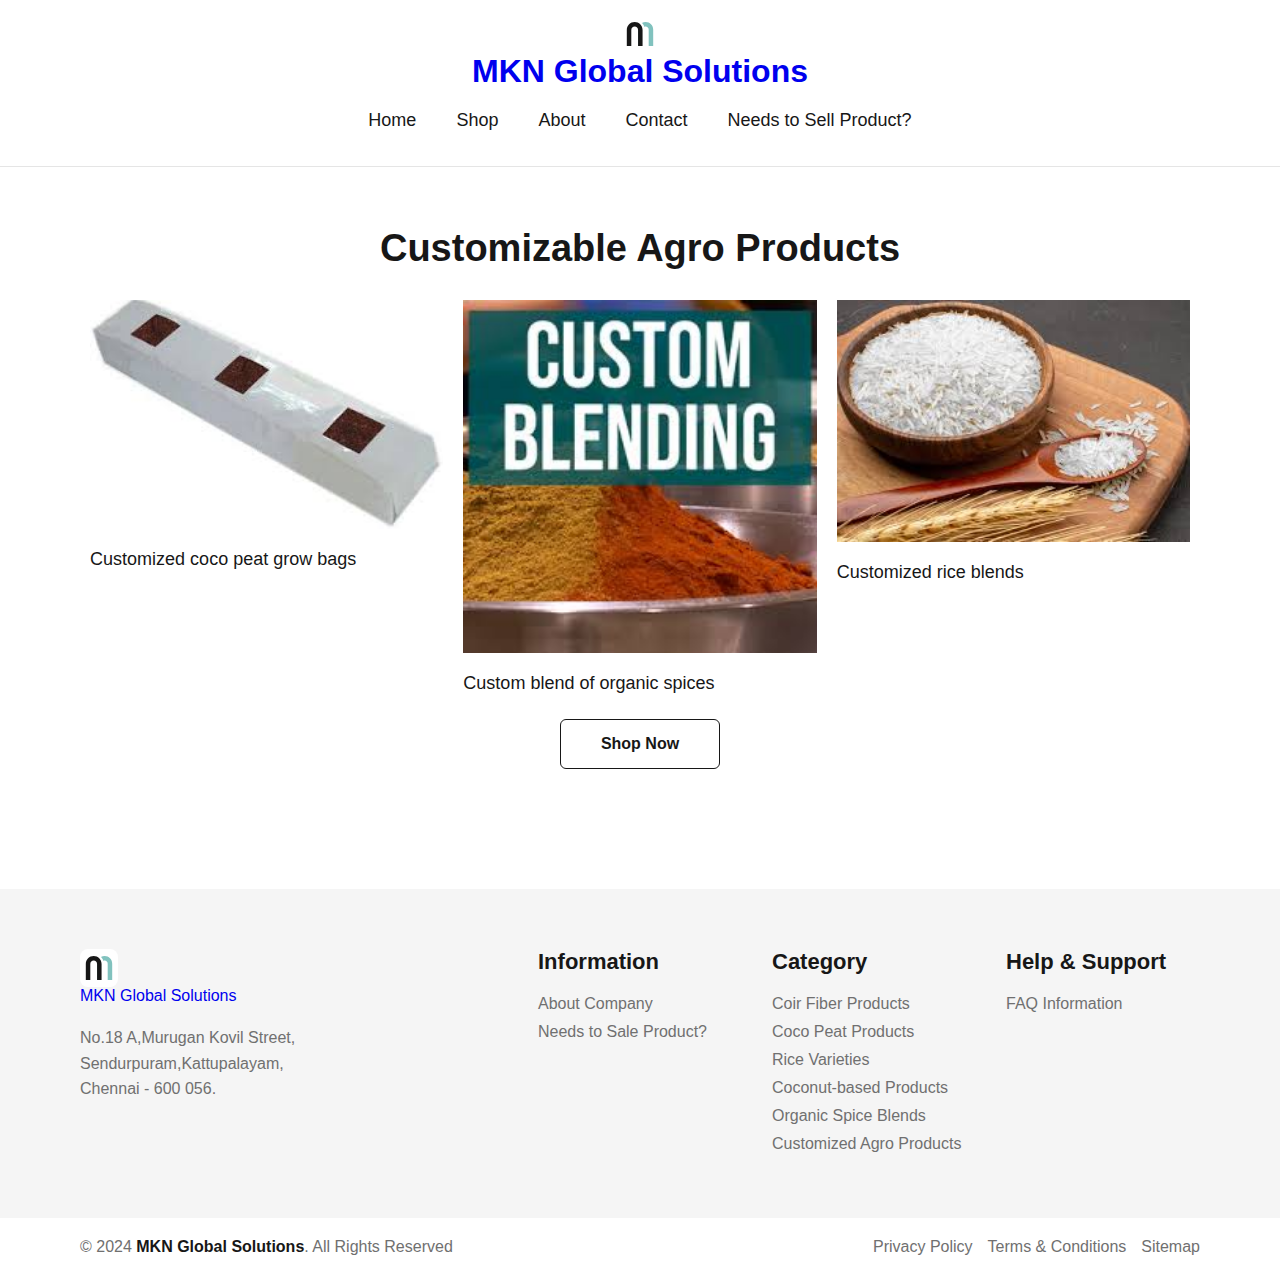
<file: Products/agro.html>
<!DOCTYPE html>
<html lang="en">
<head>
  <meta charset="UTF-8">
  <meta name="viewport" content="width=device-width, initial-scale=1.0">
  <title>Product Cards</title>
  <link rel="stylesheet" href="../assets/css/style.css">
</head>
<style>
    .product-list {
      display: flex;
      flex-wrap: wrap;
      justify-content: center;
      gap: 20px;
      margin-top: 20px; 
    }

    .product-list li {
      flex: 0 0 calc(33.33% - 20px); /* Adjust the width of each card */
      max-width: calc(33.33% - 20px); /* Adjust the max-width of each card */
    }

    @media screen and (max-width: 768px) {
      .product-list li {
        flex: 0 0 calc(50% - 20px); /* Adjust the width of each card for smaller screens */
        max-width: calc(50% - 20px); /* Adjust the max-width of each card for smaller screens */
      }
    }

    @media screen and (max-width: 480px) {
      .product-list li {
        flex: 0 0 calc(100% - 20px); /* Adjust the width of each card for even smaller screens */
        max-width: calc(100% - 20px); /* Adjust the max-width of each card for even smaller screens */
      }
    }
  </style>
<body>
  <header class="header">
    <a href="#" class="logo">
          <center>  <img src="../favicon.svg" alt="MKN logo"><h1>MKN Global Solutions</h1></center>
          </a>
    <ul class="navbar-list">
      <li>
        <a class='navbar-link' href='../index.html'>Home</a>
      </li>
      <li>
        <a href="#" class="navbar-link">Shop</a>
      </li>
      <li>
        <a href="#" class="navbar-link">About</a>
      </li>
      <li>
        <a class='navbar-link' href='../contact.html'>Contact</a>
      </li>
      <li>
        <a class='navbar-link' href='../sell.html'>Needs to Sell Product?</a>
      </li>
    </ul>
  </header>

  <section class="section product">
    <div class="container">
      <h2 class="h2 section-title">Customizable Agro Products</h2>
      <ul class="product-list">
        <li>
          <div class="product-card">
            <figure class="card-banner">
              <a href="#">
                <img src="../assets/images/ccpg.jpg" alt="Coir Fiber Brush" loading="lazy"width="510" height="600"
                class="w-100">
              </a>
             
            </figure>
            <div class="card-content">
              <h3 class="h4 card-title">
                <a href="#">Customized coco peat grow bags</a>
              </h3>
              
            </div>
          </div>
        </li>

       
        <li>
          <div class="product-card">
            <figure class="card-banner">
              <a href="#">
                <img src="../assets/images/cb.jpg" alt="Coir Fiber Brush" loading="lazy"width="510" height="600"
                class="w-100">
              </a>
              
            </figure>
            <div class="card-content">
              <h3 class="h4 card-title">
                <a href="#">Custom blend of organic spices</a>
              </h3>
              
            </div>
          </div>
        </li>

        <li>
          <div class="product-card">
            <figure class="card-banner">
              <a href="#">
                <img src="../assets/images/crb.jpg" alt="Coir Fiber Brush" loading="lazy"width="510" height="600"
                class="w-100">
              </a>
              
            </figure>
            <div class="card-content">
              <h3 class="h4 card-title">
                <a href="#">Customized rice blends</a>
              </h3>
              
            </div>
          </div>
        </li>
        
        <button id="shopNowBtn" class="btn btn-outline">Shop Now</button>

        <script>
          document.getElementById("shopNowBtn").addEventListener("click", function() {
            window.location.href = "../product_form.html"; 
          });
        </script>
        
    </div>
  </section>

  <footer class="footer">
    <div class="footer-top">
      <div class="container">
        <div class="footer-brand">
          <a href="#" class="logo">
            <img src="../favicon.svg" alt="MKN logo">MKN Global Solutions
          </a>
          <p class="footer-text">
            No.18 A,Murugan Kovil Street,<br>
            Sendurpuram,Kattupalayam,<br>
            Chennai - 600 056.<br>
          </p>
        </div>
        <ul class="footer-list">
          <li>
            <p class="footer-list-title">Information</p>
          </li>
          <li>
            <a href="#" class="footer-link">About Company</a>
          </li>
          <li>
            <a href="#" class="footer-link">Needs to Sale Product?</a>
          </li>
        </ul>
        <ul class="footer-list">
          <li>
            <p class="footer-list-title">Category</p>
          </li>
          <li>
            <a href="#" class="footer-link">Coir Fiber Products </a>
          </li>
          <li>
            <a href="#" class="footer-link">Coco Peat Products</a>
          </li>
          <li>
            <a href="#" class="footer-link">Rice Varieties</a>
          </li>
          <li>
            <a href="#" class="footer-link">Coconut-based Products</a>
          </li>
          <li>
            <a href="#" class="footer-link">Organic Spice Blends</a>
          </li>
          <li>
            <a href="#" class="footer-link">Customized Agro Products</a>
          </li>
        </ul>
        <ul class="footer-list">
          <li>
            <p class="footer-list-title">Help & Support</p>
          </li>
          <li>
            <a href="#" class="footer-link">FAQ Information</a>
          </li>
        </ul>
      </div>
    </div>
    <div class="footer-bottom">
      <div class="container">
        <p class="copyright">
          &copy; 2024 <a href="#">MKN Global Solutions</a>. All Rights Reserved
        </p>
        <ul class="footer-bottom-list">
          <li>
            <a href="#" class="footer-bottom-link">Privacy Policy</a>
          </li>
          <li>
            <a href="#" class="footer-bottom-link">Terms & Conditions</a>
          </li>
          <li>
            <a href="#" class="footer-bottom-link">Sitemap</a>
          </li>
        </ul>
      </div>
    </div>
  </footer>

</body>
</html>
</file>
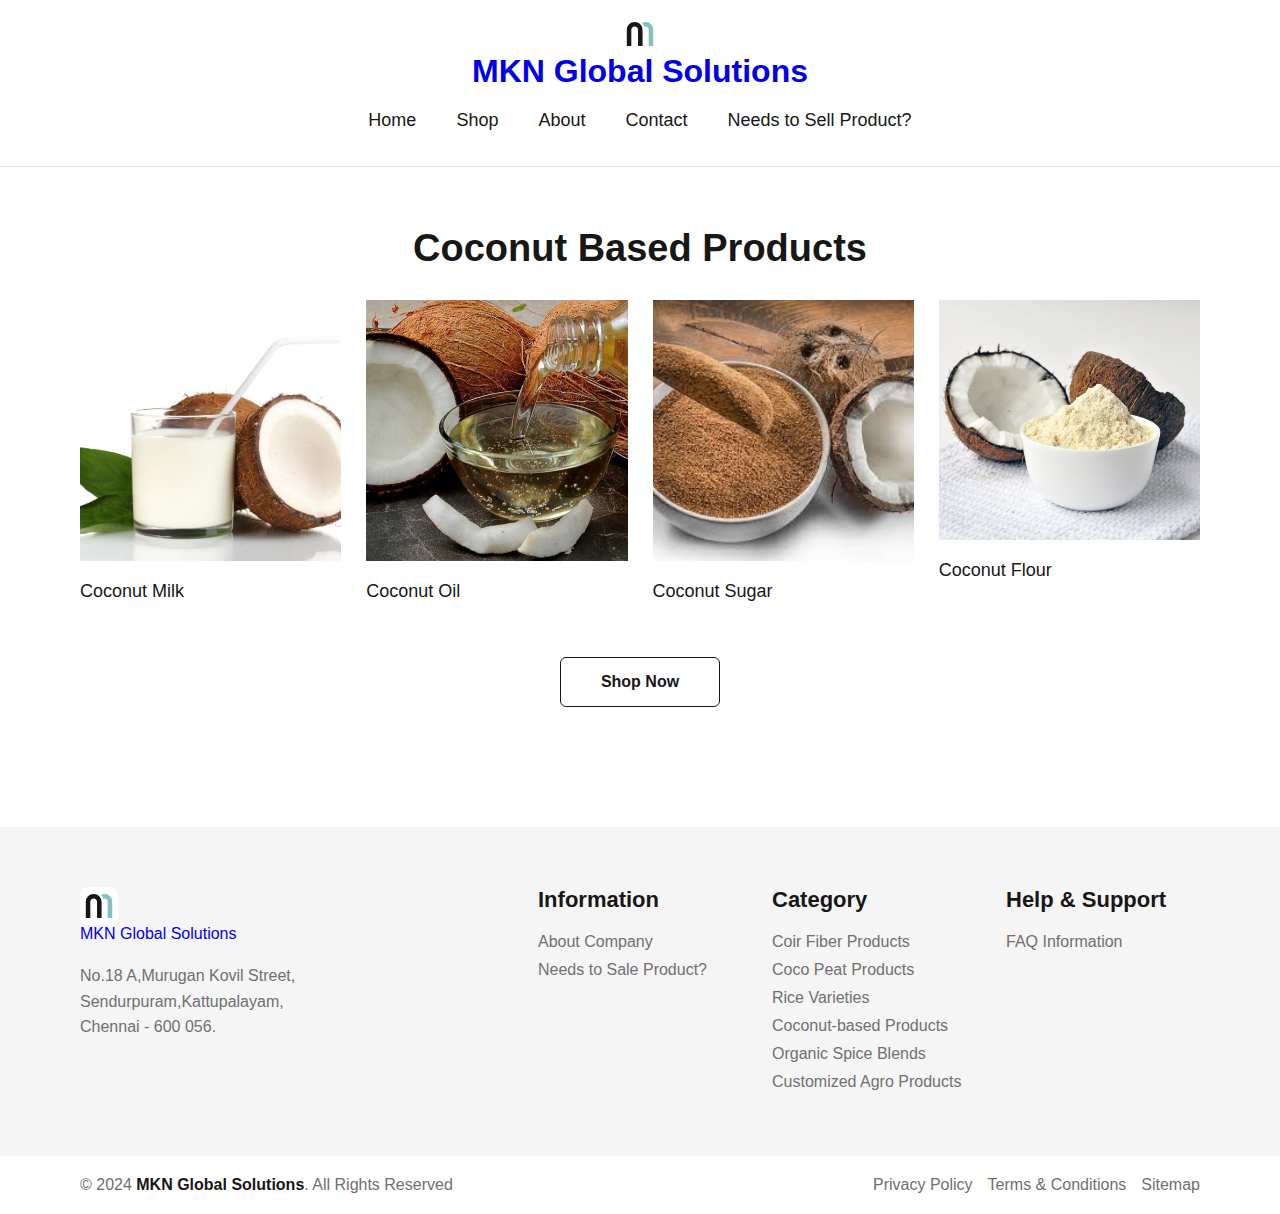
<file: Products/base.html>
<!DOCTYPE html>
<html lang="en">
<head>
  <meta charset="UTF-8">
  <meta name="viewport" content="width=device-width, initial-scale=1.0">
  <title>Product Cards</title>
  <link rel="stylesheet" href="../assets/css/style.css">
</head>
<body>
  <header class="header">
    <a href="#" class="logo">
          <center>  <img src="../favicon.svg" alt="MKN logo"><h1>MKN Global Solutions</h1></center>
          </a>
    <ul class="navbar-list">
      <li>
        <a class='navbar-link' href='../index.html'>Home</a>
      </li>
      <li>
        <a href="#" class="navbar-link">Shop</a>
      </li>
      <li>
        <a href="#" class="navbar-link">About</a>
      </li>
      <li>
        <a class='navbar-link' href='../contact.html'>Contact</a>
      </li>
      <li>
        <a class='navbar-link' href='../sell.html'>Needs to Sell Product?</a>
      </li>
    </ul>
  </header>

  <section class="section product">
    <div class="container">
      <h2 class="h2 section-title">Coconut Based Products</h2>
      <ul class="product-list">
        <li>
          <div class="product-card">
            <figure class="card-banner">
              <a href="#">
                <img src="../assets/images/cocomilk.webp" alt="Coir Fiber Brush" loading="lazy"width="510" height="600"
                class="w-100">
              </a>
              
            </figure>
            <div class="card-content">
              <h3 class="h4 card-title">
                <a href="#">Coconut Milk</a>
              </h3>
              
            </div>
          </div>
        </li>

        <li>
          <div class="product-card">
            <figure class="card-banner">
              <a href="#">
                <img src="../assets/images/oil.jpg" alt="Coir Fiber Brush" loading="lazy" width="510" height="600"
                  class="w-100">
              </a>
              
                         </figure>
            <div class="card-content">
              <h3 class="h4 card-title">
                <a href="#">Coconut Oil</a>
              </h3>
              
            </div>
          </div>
        </li>

        <li>
          <div class="product-card">
            <figure class="card-banner">
              <a href="#">
                <img src="../assets/images/cocosugar.jpg" alt="Coir Fiber Brush" loading="lazy"width="510" height="600"
                class="w-100">
              </a>
              
            </figure>
            <div class="card-content">
              <h3 class="h4 card-title">
                <a href="#">Coconut Sugar</a>
              </h3>
              
            </div>
          </div>
        </li>

        <li>
          <div class="product-card">
            <figure class="card-banner">
              <a href="#">
                <img src="../assets/images/flour.webp" alt="Coir Fiber Brush" loading="lazy"width="510" height="600"
                class="w-100">
              </a>
              
            </figure>
            <div class="card-content">
              <h3 class="h4 card-title">
                <a href="#">Coconut Flour</a>
              </h3>
              
            </div>
          </div>
        </li>
        
        <button id="shopNowBtn" class="btn btn-outline">Shop Now</button>

        <script>
          document.getElementById("shopNowBtn").addEventListener("click", function() {
            window.location.href = "../product_form.html"; 
          });
        </script>

    </div>
  </section>

  <footer class="footer">
    <div class="footer-top">
      <div class="container">
        <div class="footer-brand">
          <a href="#" class="logo">
            <img src="../favicon.svg" alt="MKN logo">MKN Global Solutions
          </a>
          <p class="footer-text">
            No.18 A,Murugan Kovil Street,<br>
            Sendurpuram,Kattupalayam,<br>
            Chennai - 600 056.<br>
          </p>
        </div>
        <ul class="footer-list">
          <li>
            <p class="footer-list-title">Information</p>
          </li>
          <li>
            <a href="#" class="footer-link">About Company</a>
          </li>
          <li>
            <a href="#" class="footer-link">Needs to Sale Product?</a>
          </li>
        </ul>
        <ul class="footer-list">
          <li>
            <p class="footer-list-title">Category</p>
          </li>
          <li>
            <a href="#" class="footer-link">Coir Fiber Products </a>
          </li>
          <li>
            <a href="#" class="footer-link">Coco Peat Products</a>
          </li>
          <li>
            <a href="#" class="footer-link">Rice Varieties</a>
          </li>
          <li>
            <a href="#" class="footer-link">Coconut-based Products</a>
          </li>
          <li>
            <a href="#" class="footer-link">Organic Spice Blends</a>
          </li>
          <li>
            <a href="#" class="footer-link">Customized Agro Products</a>
          </li>
        </ul>
        <ul class="footer-list">
          <li>
            <p class="footer-list-title">Help & Support</p>
          </li>
          <li>
            <a href="#" class="footer-link">FAQ Information</a>
          </li>
        </ul>
      </div>
    </div>
    <div class="footer-bottom">
      <div class="container">
        <p class="copyright">
          &copy; 2024 <a href="#">MKN Global Solutions</a>. All Rights Reserved
        </p>
        <ul class="footer-bottom-list">
          <li>
            <a href="#" class="footer-bottom-link">Privacy Policy</a>
          </li>
          <li>
            <a href="#" class="footer-bottom-link">Terms & Conditions</a>
          </li>
          <li>
            <a href="#" class="footer-bottom-link">Sitemap</a>
          </li>
        </ul>
      </div>
    </div>
  </footer>

</body>
</html>
</file>
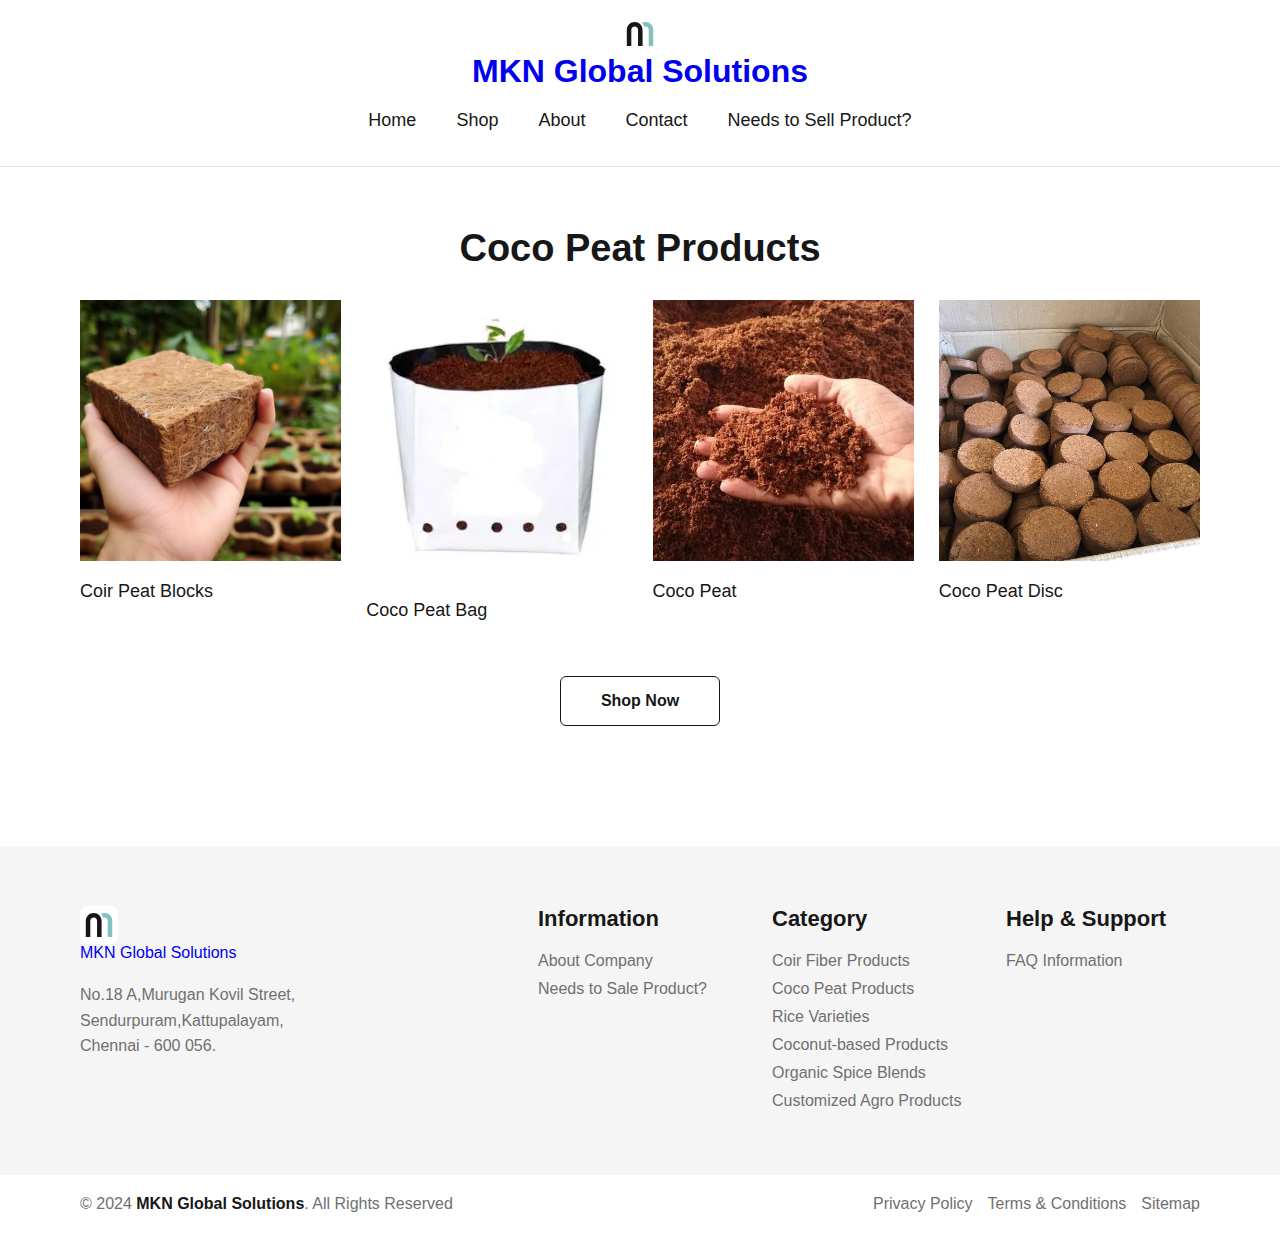
<file: Products/coco.html>
<!DOCTYPE html>
<html lang="en">
<head>
  <meta charset="UTF-8">
  <meta name="viewport" content="width=device-width, initial-scale=1.0">
  <title>Product Cards</title>
  <link rel="stylesheet" href="../assets/css/style.css">
</head>
<body>
  <header class="header">
    <a href="#" class="logo">
          <center>  <img src="../favicon.svg" alt="MKN logo"><h1>MKN Global Solutions</h1></center>
          </a>
    <ul class="navbar-list">
      <li>
        <a class='navbar-link' href='../index.html'>Home</a>
      </li>
      <li>
        <a href="#" class="navbar-link">Shop</a>
      </li>
      <li>
        <a href="#" class="navbar-link">About</a>
      </li>
      <li>
        <a class='navbar-link' href='../contact.html'>Contact</a>
      </li>
      <li>
        <a class='navbar-link' href='../sell.html'>Needs to Sell Product?</a>
      </li>
    </ul>
  </header>

  <section class="section product">
    <div class="container">
      <h2 class="h2 section-title">Coco Peat Products</h2>
      <ul class="product-list">
        <li>
          <div class="product-card">
            <figure class="card-banner">
              <a href="#">
                <img src="../assets/images/coco-1.jpg" alt="Coir Fiber Brush" loading="lazy"width="510" height="600"
                class="w-100">
              </a>
             
            </figure>
            <div class="card-content">
              <h3 class="h4 card-title">
                <a href="#">Coir Peat Blocks</a>
              </h3>
              
            </div>
          </div>
        </li>

        <li>
          <div class="product-card">
            <figure class="card-banner">
              <a href="#">
                <img src="../assets/images/coco-2.webp" alt="Coir Fiber Brush" loading="lazy" width="510" height="600"
                  class="w-100">
              </a>
             
            </figure>
            <div class="card-content">
              <h3 class="h4 card-title">
                <a href="#">Coco Peat Bag</a>
              </h3>
             
            </div>
          </div>
        </li>

        <li>
          <div class="product-card">
            <figure class="card-banner">
              <a href="#">
                <img src="../assets/images/coco.webp" alt="Coir Fiber Brush" loading="lazy"width="510" height="600"
                class="w-100">
              </a>
              
            </figure>
            <div class="card-content">
              <h3 class="h4 card-title">
                <a href="#">Coco Peat</a>
              </h3>
              
            </div>
          </div>
        </li>

        <li>
          <div class="product-card">
            <figure class="card-banner">
              <a href="#">
                <img src="../assets/images/coco-3.jpg" alt="Coir Fiber Brush" loading="lazy"width="510" height="600"
                class="w-100">
              </a>
              
            </figure>
            <div class="card-content">
              <h3 class="h4 card-title">
                <a href="#">Coco Peat Disc</a>
              </h3>
             
            </div>
          </div>
        </li>
        
        <button id="shopNowBtn" class="btn btn-outline">Shop Now</button>

        <script>
          document.getElementById("shopNowBtn").addEventListener("click", function() {
            window.location.href = "../product_form.html"; 
          });
        </script>

    </div>
  </section>

  <footer class="footer">
    <div class="footer-top">
      <div class="container">
        <div class="footer-brand">
          <a href="#" class="logo">
            <img src="../favicon.svg" alt="MKN logo">MKN Global Solutions
          </a>
          <p class="footer-text">
            No.18 A,Murugan Kovil Street,<br>
            Sendurpuram,Kattupalayam,<br>
            Chennai - 600 056.<br>
          </p>
        </div>
        <ul class="footer-list">
          <li>
            <p class="footer-list-title">Information</p>
          </li>
          <li>
            <a href="#" class="footer-link">About Company</a>
          </li>
          <li>
            <a href="#" class="footer-link">Needs to Sale Product?</a>
          </li>
        </ul>
        <ul class="footer-list">
          <li>
            <p class="footer-list-title">Category</p>
          </li>
          <li>
            <a href="#" class="footer-link">Coir Fiber Products </a>
          </li>
          <li>
            <a href="#" class="footer-link">Coco Peat Products</a>
          </li>
          <li>
            <a href="#" class="footer-link">Rice Varieties</a>
          </li>
          <li>
            <a href="#" class="footer-link">Coconut-based Products</a>
          </li>
          <li>
            <a href="#" class="footer-link">Organic Spice Blends</a>
          </li>
          <li>
            <a href="#" class="footer-link">Customized Agro Products</a>
          </li>
        </ul>
        <ul class="footer-list">
          <li>
            <p class="footer-list-title">Help & Support</p>
          </li>
          <li>
            <a href="#" class="footer-link">FAQ Information</a>
          </li>
        </ul>
      </div>
    </div>
    <div class="footer-bottom">
      <div class="container">
        <p class="copyright">
          &copy; 2024 <a href="#">MKN Global Solutions</a>. All Rights Reserved
        </p>
        <ul class="footer-bottom-list">
          <li>
            <a href="#" class="footer-bottom-link">Privacy Policy</a>
          </li>
          <li>
            <a href="#" class="footer-bottom-link">Terms & Conditions</a>
          </li>
          <li>
            <a href="#" class="footer-bottom-link">Sitemap</a>
          </li>
        </ul>
      </div>
    </div>
  </footer>

</body>
</html>
</file>
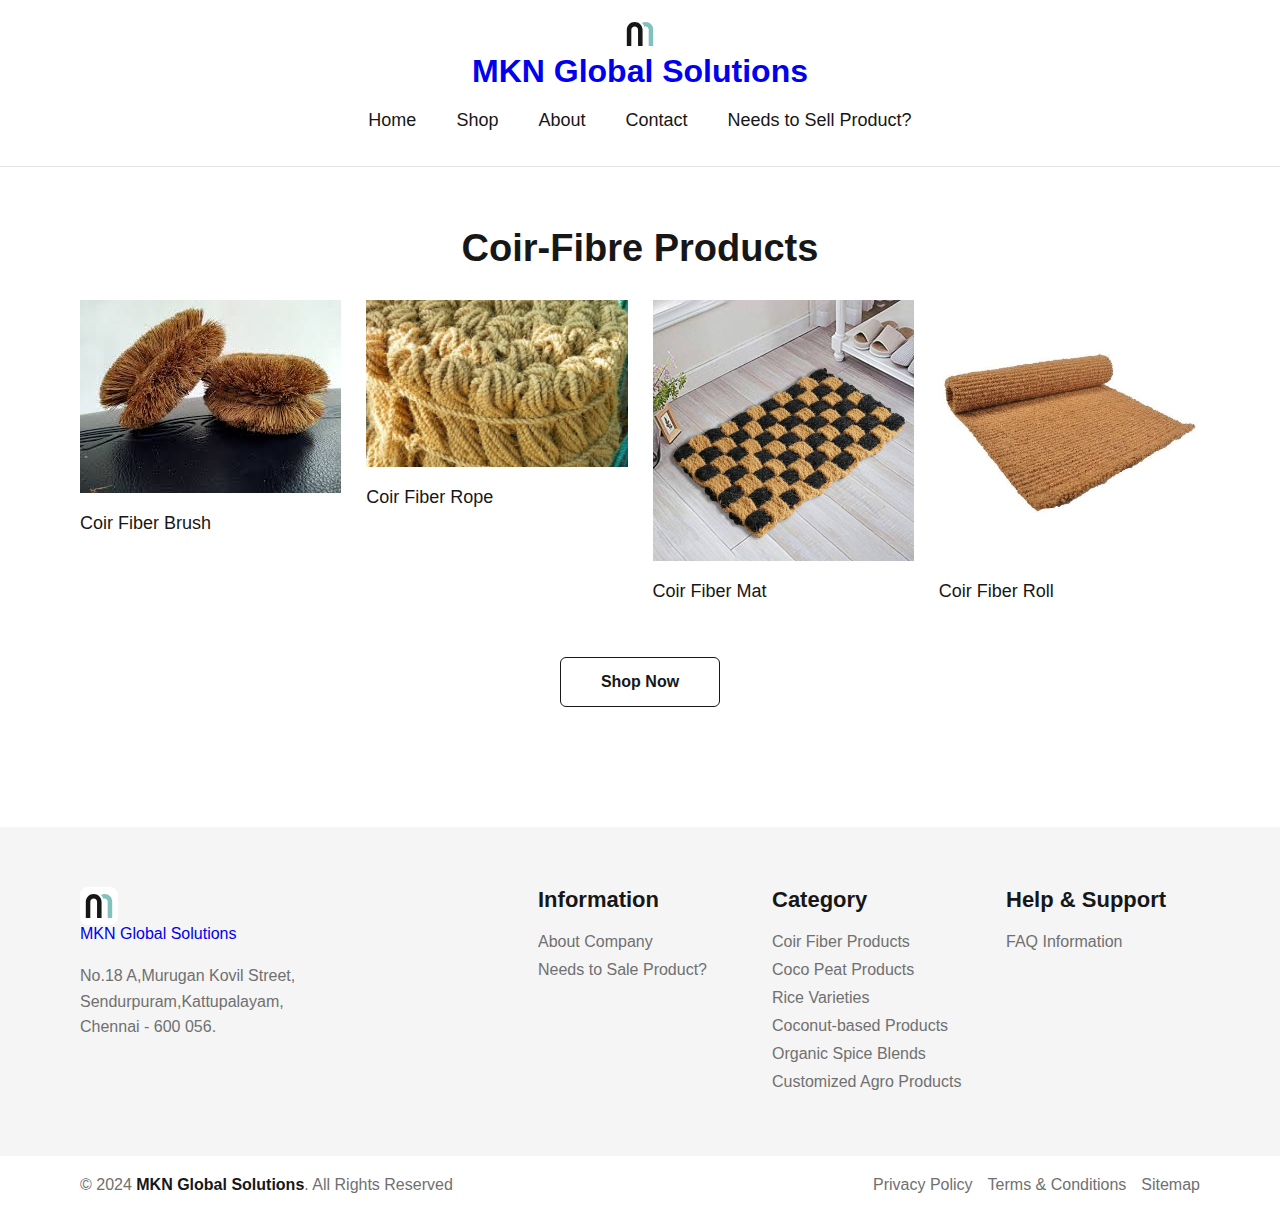
<file: Products/Coir-Fibre Products.html>
<!DOCTYPE html>
<html lang="en">
<head>
  <meta charset="UTF-8">
  <meta name="viewport" content="width=device-width, initial-scale=1.0">
  <title>Product Cards</title>
  <link rel="stylesheet" href="../assets/css/style.css">
</head>
<body>
  <header class="header">
    <a href="#" class="logo">
          <center>  <img src="../favicon.svg" alt="MKN logo"><h1>MKN Global Solutions</h1></center>
          </a>
    <ul class="navbar-list">
      <li>
        <a class='navbar-link' href='../index.html'>Home</a>
      </li>
      <li>
        <a href="#" class="navbar-link">Shop</a>
      </li>
      <li>
        <a href="#" class="navbar-link">About</a>
      </li>
      <li>
        <a class='navbar-link' href='../contact.html'>Contact</a>
      </li>
      <li>
        <a class='navbar-link' href='../sell.html'>Needs to Sell Product?</a>
      </li>
    </ul>
  </header>

  <section class="section product">
    <div class="container">
      <h2 class="h2 section-title">Coir-Fibre Products</h2>
      <ul class="product-list">
        <li>
          <div class="product-card">
            <figure class="card-banner">
              <a href="#">
                <img src="../assets/images/product.jpg" alt="Coir Fiber Brush" loading="lazy"width="510" height="600"
                class="w-100">
              </a>
              
            </figure>
            <div class="card-content">
              <h3 class="h4 card-title">
                <a href="#">Coir Fiber Brush</a>
              </h3>
              
            </div>
          </div>
        </li>

        <li>
          <div class="product-card">
            <figure class="card-banner">
              <a href="#">
                <img src="../assets/images/core-4.webp" alt="Coir Fiber Brush" loading="lazy" width="510" height="600"
                  class="w-100">
              </a>
             
            </figure>
            <div class="card-content">
              <h3 class="h4 card-title">
                <a href="#">Coir Fiber Rope</a>
              </h3>
              
            </div>
          </div>
        </li>

        <li>
          <div class="product-card">
            <figure class="card-banner">
              <a href="#">
                <img src="../assets/images/coir-2.jpg" alt="Coir Fiber Brush" loading="lazy"width="510" height="600"
                class="w-100">
              </a>
              
            </figure>
            <div class="card-content">
              <h3 class="h4 card-title">
                <a href="#">Coir Fiber Mat</a>
              </h3>
              
            </div>
          </div>
        </li>

        <li>
          <div class="product-card">
            <figure class="card-banner">
              <a href="#">
                <img src="../assets/images/coir-3.jpg" alt="Coir Fiber Brush" loading="lazy"width="510" height="600"
                class="w-100">
              </a>
              
            </figure>
            <div class="card-content">
              <h3 class="h4 card-title">
                <a href="#">Coir Fiber Roll</a>
              </h3>
              
            </div>
          </div>
        </li>
        
        <button id="shopNowBtn" class="btn btn-outline">Shop Now</button>

        <script>
          document.getElementById("shopNowBtn").addEventListener("click", function() {
            window.location.href = "../product_form.html"; 
          });
        </script>

    </div>
  </section>

  <footer class="footer">
    <div class="footer-top">
      <div class="container">
        <div class="footer-brand">
          <a href="#" class="logo">
            <img src="../favicon.svg" alt="MKN logo">MKN Global Solutions
          </a>
          <p class="footer-text">
            No.18 A,Murugan Kovil Street,<br>
            Sendurpuram,Kattupalayam,<br>
            Chennai - 600 056.<br>
          </p>
        </div>
        <ul class="footer-list">
          <li>
            <p class="footer-list-title">Information</p>
          </li>
          <li>
            <a href="#" class="footer-link">About Company</a>
          </li>
          <li>
            <a href="#" class="footer-link">Needs to Sale Product?</a>
          </li>
        </ul>
        <ul class="footer-list">
          <li>
            <p class="footer-list-title">Category</p>
          </li>
          <li>
            <a href="#" class="footer-link">Coir Fiber Products </a>
          </li>
          <li>
            <a href="#" class="footer-link">Coco Peat Products</a>
          </li>
          <li>
            <a href="#" class="footer-link">Rice Varieties</a>
          </li>
          <li>
            <a href="#" class="footer-link">Coconut-based Products</a>
          </li>
          <li>
            <a href="#" class="footer-link">Organic Spice Blends</a>
          </li>
          <li>
            <a href="#" class="footer-link">Customized Agro Products</a>
          </li>
        </ul>
        <ul class="footer-list">
          <li>
            <p class="footer-list-title">Help & Support</p>
          </li>
          <li>
            <a href="#" class="footer-link">FAQ Information</a>
          </li>
        </ul>
      </div>
    </div>
    <div class="footer-bottom">
      <div class="container">
        <p class="copyright">
          &copy; 2024 <a href="#">MKN Global Solutions</a>. All Rights Reserved
        </p>
        <ul class="footer-bottom-list">
          <li>
            <a href="#" class="footer-bottom-link">Privacy Policy</a>
          </li>
          <li>
            <a href="#" class="footer-bottom-link">Terms & Conditions</a>
          </li>
          <li>
            <a href="#" class="footer-bottom-link">Sitemap</a>
          </li>
        </ul>
      </div>
    </div>
  </footer>

</body>
</html>
</file>
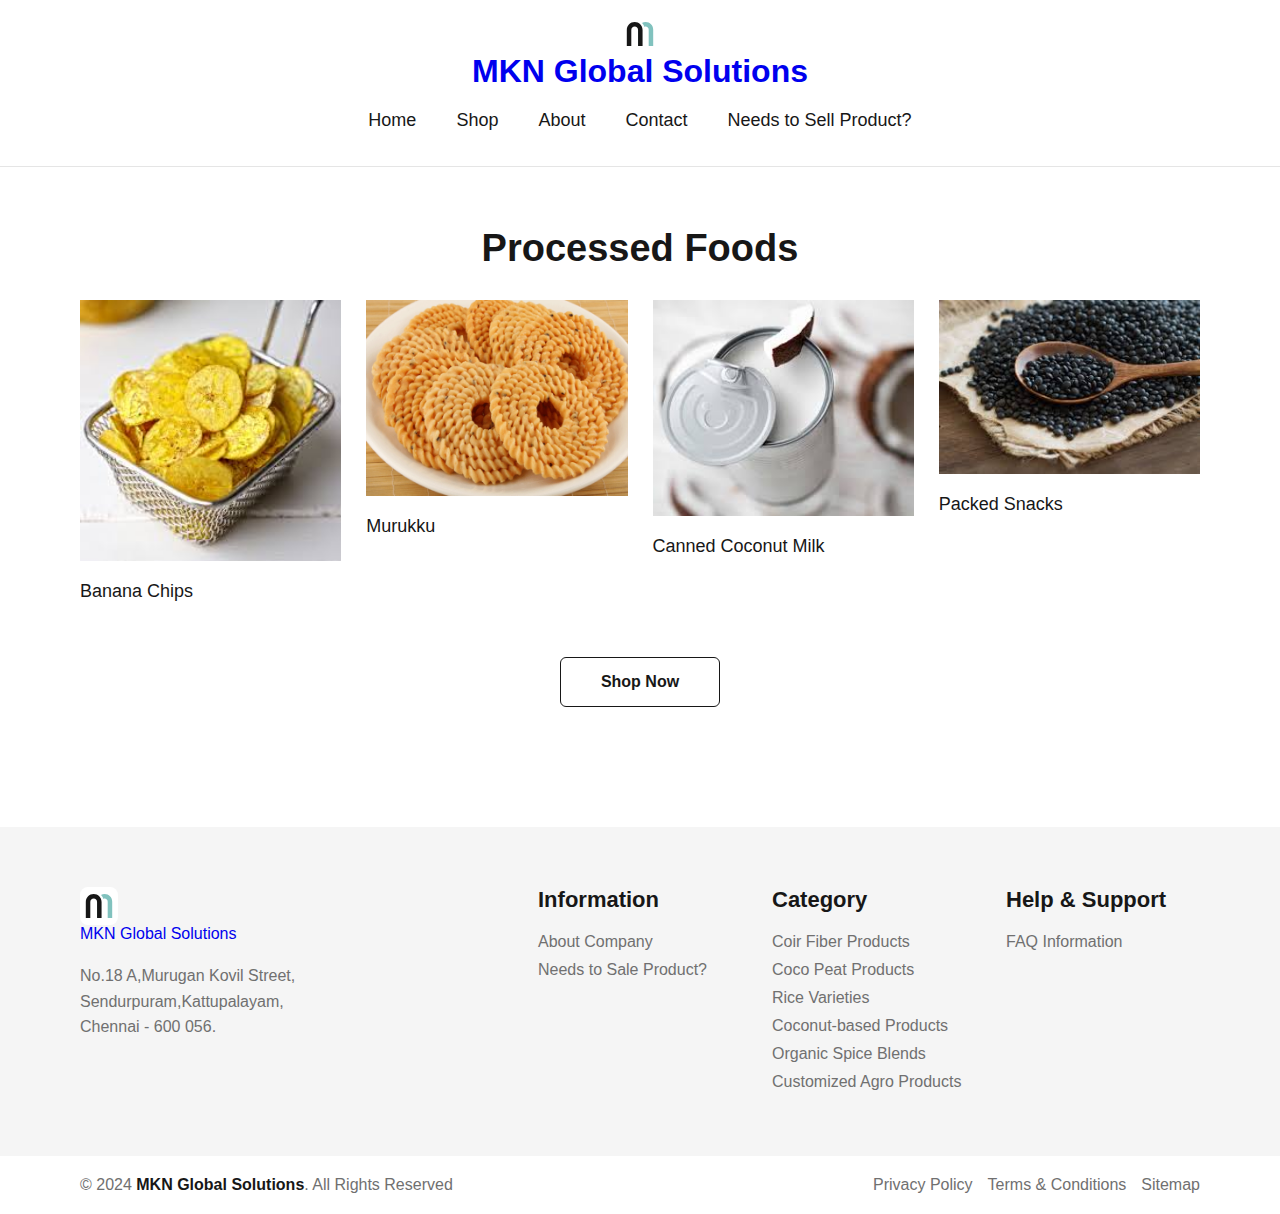
<file: Products/processed.html>
<!DOCTYPE html>
<html lang="en">
<head>
  <meta charset="UTF-8">
  <meta name="viewport" content="width=device-width, initial-scale=1.0">
  <title>Product Cards</title>
  <link rel="stylesheet" href="../assets/css/style.css">
</head>
<body>
  <header class="header">
    <a href="#" class="logo">
          <center>  <img src="../favicon.svg" alt="MKN logo"><h1>MKN Global Solutions</h1></center>
          </a>
    <ul class="navbar-list">
      <li>
        <a class='navbar-link' href='../index.html'>Home</a>
      </li>
      <li>
        <a href="#" class="navbar-link">Shop</a>
      </li>
      <li>
        <a href="#" class="navbar-link">About</a>
      </li>
      <li>
        <a class='navbar-link' href='../contact.html'>Contact</a>
      </li>
      <li>
        <a class='navbar-link' href='../sell.html'>Needs to Sell Product?</a>
      </li>
    </ul>
  </header>

  <section class="section product">
    <div class="container">
      <h2 class="h2 section-title">Processed Foods</h2>
      <ul class="product-list">
        <li>
          <div class="product-card">
            <figure class="card-banner">
              <a href="#">
                <img src="../assets/images/bananachips.jpg" alt="Coir Fiber Brush" loading="lazy"width="510" height="600"
                class="w-100">
              </a>
              
            </figure>
            <div class="card-content">
              <h3 class="h4 card-title">
                <a href="#">Banana Chips</a>
              </h3>
              
            </div>
          </div>
        </li>

        <li>
          <div class="product-card">
            <figure class="card-banner">
              <a href="#">
                <img src="../assets/images/muruku.gif" alt="Coir Fiber Brush" loading="lazy" width="510" height="600"
                  class="w-100">
              </a>
              
            </figure>
            <div class="card-content">
              <h3 class="h4 card-title">
                <a href="#">Murukku</a>
              </h3>
              
            </div>
          </div>
        </li>

        <li>
          <div class="product-card">
            <figure class="card-banner">
              <a href="#">
                <img src="../assets/images/can.jpg" alt="Coir Fiber Brush" loading="lazy"width="510" height="600"
                class="w-100">
              </a>
              
            </figure>
            <div class="card-content">
              <h3 class="h4 card-title">
                <a href="#">Canned Coconut Milk</a>
              </h3>
              
            </div>
          </div>
        </li>

        <li>
          <div class="product-card">
            <figure class="card-banner">
              <a href="#">
                <img src="../assets/images/black.jpg" alt="Coir Fiber Brush" loading="lazy"width="510" height="600"
                class="w-100">
              </a>
              
            </figure>
            <div class="card-content">
              <h3 class="h4 card-title">
                <a href="#">Packed Snacks</a>
              </h3>
              
            </div>
          </div>
        </li>
        
        <button id="shopNowBtn" class="btn btn-outline">Shop Now</button>

        <script>
          document.getElementById("shopNowBtn").addEventListener("click", function() {
            window.location.href = "../product_form.html"; 
          });
        </script>
        
    </div>
  </section>

  <footer class="footer">
    <div class="footer-top">
      <div class="container">
        <div class="footer-brand">
          <a href="#" class="logo">
            <img src="../favicon.svg" alt="MKN logo">MKN Global Solutions
          </a>
          <p class="footer-text">
            No.18 A,Murugan Kovil Street,<br>
            Sendurpuram,Kattupalayam,<br>
            Chennai - 600 056.<br>
          </p>
        </div>
        <ul class="footer-list">
          <li>
            <p class="footer-list-title">Information</p>
          </li>
          <li>
            <a href="#" class="footer-link">About Company</a>
          </li>
          <li>
            <a href="#" class="footer-link">Needs to Sale Product?</a>
          </li>
        </ul>
        <ul class="footer-list">
          <li>
            <p class="footer-list-title">Category</p>
          </li>
          <li>
            <a href="#" class="footer-link">Coir Fiber Products </a>
          </li>
          <li>
            <a href="#" class="footer-link">Coco Peat Products</a>
          </li>
          <li>
            <a href="#" class="footer-link">Rice Varieties</a>
          </li>
          <li>
            <a href="#" class="footer-link">Coconut-based Products</a>
          </li>
          <li>
            <a href="#" class="footer-link">Organic Spice Blends</a>
          </li>
          <li>
            <a href="#" class="footer-link">Customized Agro Products</a>
          </li>
        </ul>
        <ul class="footer-list">
          <li>
            <p class="footer-list-title">Help & Support</p>
          </li>
          <li>
            <a href="#" class="footer-link">FAQ Information</a>
          </li>
        </ul>
      </div>
    </div>
    <div class="footer-bottom">
      <div class="container">
        <p class="copyright">
          &copy; 2024 <a href="#">MKN Global Solutions</a>. All Rights Reserved
        </p>
        <ul class="footer-bottom-list">
          <li>
            <a href="#" class="footer-bottom-link">Privacy Policy</a>
          </li>
          <li>
            <a href="#" class="footer-bottom-link">Terms & Conditions</a>
          </li>
          <li>
            <a href="#" class="footer-bottom-link">Sitemap</a>
          </li>
        </ul>
      </div>
    </div>
  </footer>

</body>
</html>
</file>
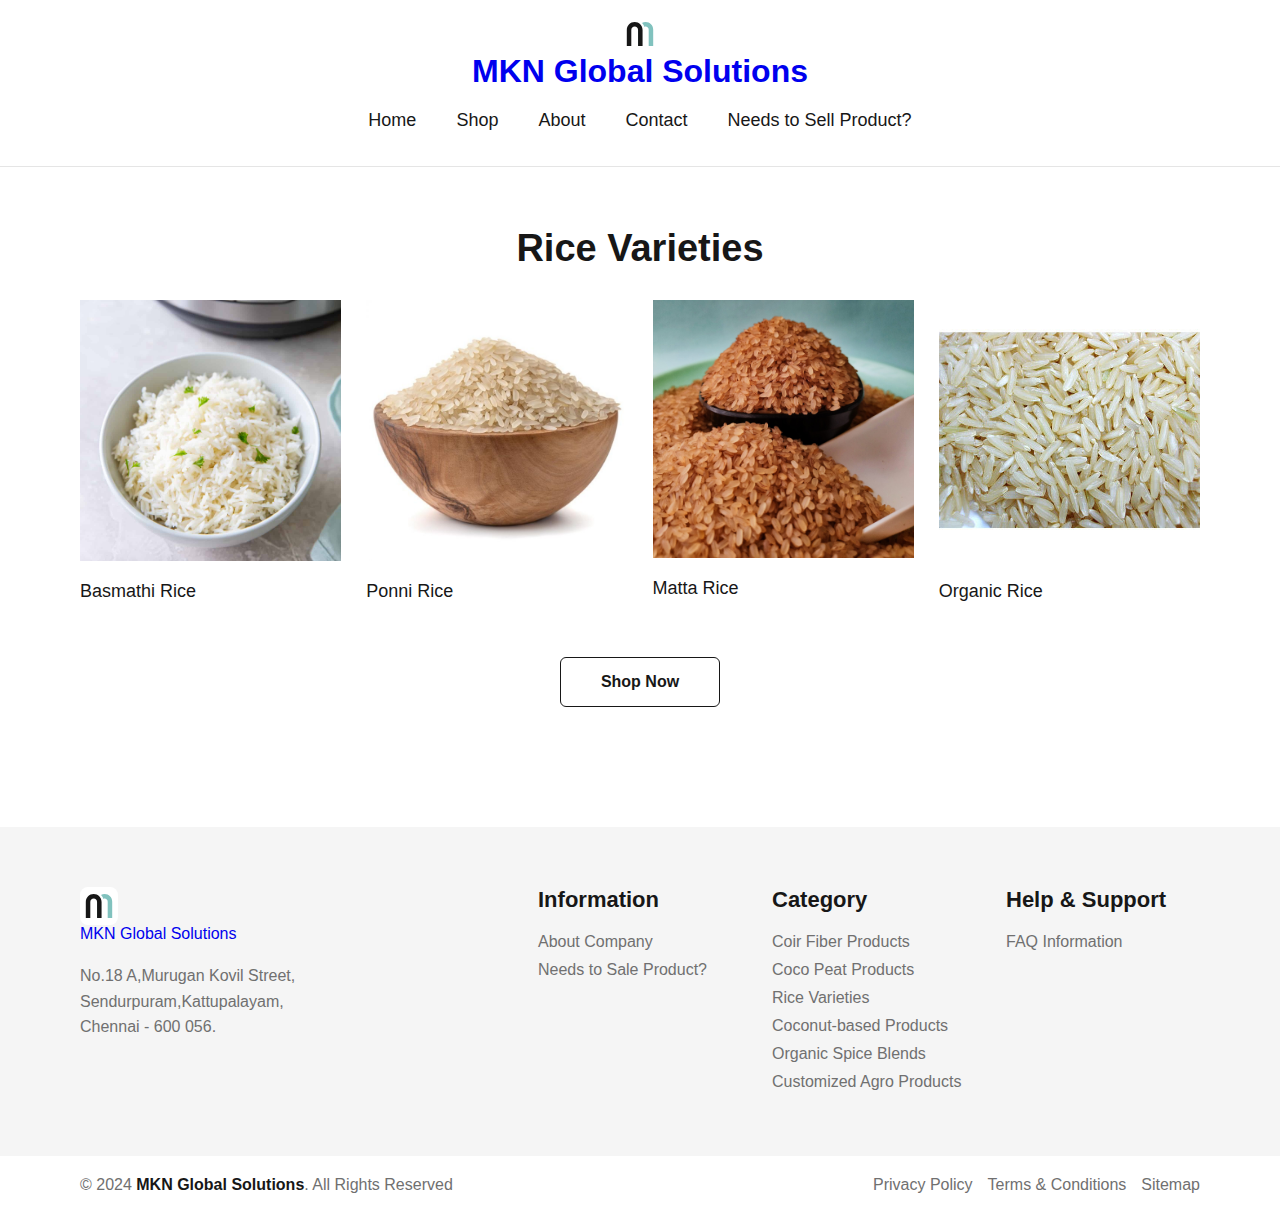
<file: Products/rice.html>
<!DOCTYPE html>
<html lang="en">
<head>
  <meta charset="UTF-8">
  <meta name="viewport" content="width=device-width, initial-scale=1.0">
  <title>Product Cards</title>
  <link rel="stylesheet" href="../assets/css/style.css">
</head>
<body>
  <header class="header">
    <a href="#" class="logo">
          <center>  <img src="../favicon.svg" alt="MKN logo"><h1>MKN Global Solutions</h1></center>
          </a>
    <ul class="navbar-list">
      <li>
        <a class='navbar-link' href='../index.html'>Home</a>
      </li>
      <li>
        <a href="#" class="navbar-link">Shop</a>
      </li>
      <li>
        <a href="#" class="navbar-link">About</a>
      </li>
      <li>
        <a class='navbar-link' href='../contact.html'>Contact</a>
      </li>
      <li>
        <a class='navbar-link' href='../sell.html'>Needs to Sell Product?</a>
      </li>
    </ul>
  </header>

  <section class="section product">
    <div class="container">
      <h2 class="h2 section-title">Rice Varieties</h2>
      <ul class="product-list">
        <li>
          <div class="product-card">
            <figure class="card-banner">
              <a href="#">
                <img src="../assets/images/rice-1.jpg" alt="Coir Fiber Brush" loading="lazy"width="510" height="600"
                class="w-100">
              </a>
              
            </figure>
            <div class="card-content">
              <h3 class="h4 card-title">
                <a href="#">Basmathi Rice</a>
              </h3>
              
            </div>
          </div>
        </li>

        <li>
          <div class="product-card">
            <figure class="card-banner">
              <a href="#">
                <img src="../assets/images/rice-2.jpg" alt="Coir Fiber Brush" loading="lazy" width="510" height="600"
                  class="w-100">
              </a>
             
            </figure>
            <div class="card-content">
              <h3 class="h4 card-title">
                <a href="#">Ponni Rice</a>
              </h3>
              
            </div>
          </div>
        </li>

        <li>
          <div class="product-card">
            <figure class="card-banner">
              <a href="#">
                <img src="../assets/images/rice-3.jpg" alt="Coir Fiber Brush" loading="lazy"width="510" height="600"
                class="w-100">
              </a>
             
            </figure>
            <div class="card-content">
              <h3 class="h4 card-title">
                <a href="#">Matta Rice</a>
              </h3>
              
            </div>
          </div>
        </li>

        <li>
          <div class="product-card">
            <figure class="card-banner">
              <a href="#">
                <img src="../assets/images/rice-4.jpg" alt="Coir Fiber Brush" loading="lazy"width="510" height="600"
                class="w-100">
              </a>
             
            </figure>
            <div class="card-content">
              <h3 class="h4 card-title">
                <a href="#">Organic Rice</a>
              </h3>
             
            </div>
          </div>
        </li>
        
        <button id="shopNowBtn" class="btn btn-outline">Shop Now</button>

        <script>
          document.getElementById("shopNowBtn").addEventListener("click", function() {
            window.location.href = "../product_form.html"; 
          });
        </script>

    </div>
  </section>

  <footer class="footer">
    <div class="footer-top">
      <div class="container">
        <div class="footer-brand">
          <a href="#" class="logo">
            <img src="../favicon.svg" alt="MKN logo">MKN Global Solutions
          </a>
          <p class="footer-text">
            No.18 A,Murugan Kovil Street,<br>
            Sendurpuram,Kattupalayam,<br>
            Chennai - 600 056.<br>
          </p>
        </div>
        <ul class="footer-list">
          <li>
            <p class="footer-list-title">Information</p>
          </li>
          <li>
            <a href="#" class="footer-link">About Company</a>
          </li>
          <li>
            <a href="#" class="footer-link">Needs to Sale Product?</a>
          </li>
        </ul>
        <ul class="footer-list">
          <li>
            <p class="footer-list-title">Category</p>
          </li>
          <li>
            <a href="#" class="footer-link">Coir Fiber Products </a>
          </li>
          <li>
            <a href="#" class="footer-link">Coco Peat Products</a>
          </li>
          <li>
            <a href="#" class="footer-link">Rice Varieties</a>
          </li>
          <li>
            <a href="#" class="footer-link">Coconut-based Products</a>
          </li>
          <li>
            <a href="#" class="footer-link">Organic Spice Blends</a>
          </li>
          <li>
            <a href="#" class="footer-link">Customized Agro Products</a>
          </li>
        </ul>
        <ul class="footer-list">
          <li>
            <p class="footer-list-title">Help & Support</p>
          </li>
          <li>
            <a href="#" class="footer-link">FAQ Information</a>
          </li>
        </ul>
      </div>
    </div>
    <div class="footer-bottom">
      <div class="container">
        <p class="copyright">
          &copy; 2024 <a href="#">MKN Global Solutions</a>. All Rights Reserved
        </p>
        <ul class="footer-bottom-list">
          <li>
            <a href="#" class="footer-bottom-link">Privacy Policy</a>
          </li>
          <li>
            <a href="#" class="footer-bottom-link">Terms & Conditions</a>
          </li>
          <li>
            <a href="#" class="footer-bottom-link">Sitemap</a>
          </li>
        </ul>
      </div>
    </div>
  </footer>

</body>
</html>
</file>
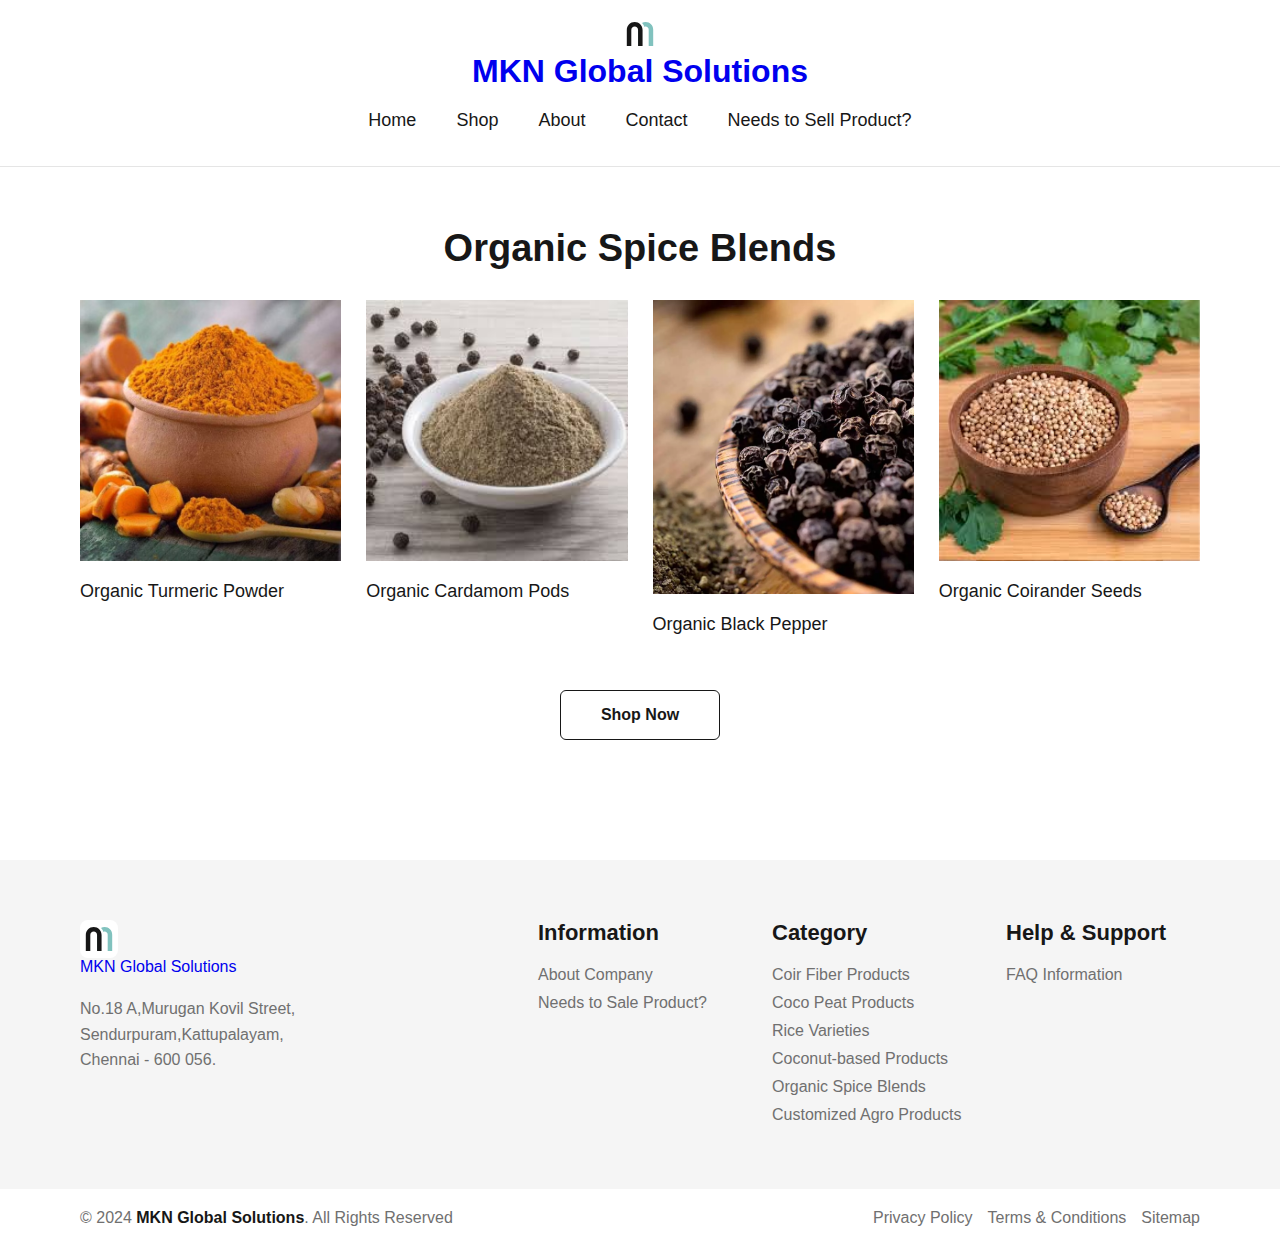
<file: Products/spice.html>
<!DOCTYPE html>
<html lang="en">
<head>
  <meta charset="UTF-8">
  <meta name="viewport" content="width=device-width, initial-scale=1.0">
  <title>Product Cards</title>
  <link rel="stylesheet" href="../assets/css/style.css">
</head>
<body>
  <header class="header">
    <a href="#" class="logo">
          <center>  <img src="../favicon.svg" alt="MKN logo"><h1>MKN Global Solutions</h1></center>
          </a>
    <ul class="navbar-list">
      <li>
        <a class='navbar-link' href='../index.html'>Home</a>
      </li>
      <li>
        <a href="#" class="navbar-link">Shop</a>
      </li>
      <li>
        <a href="#" class="navbar-link">About</a>
      </li>
      <li>
        <a class='navbar-link' href='../contact.html'>Contact</a>
      </li>
      <li>
        <a class='navbar-link' href='../sell.html'>Needs to Sell Product?</a>
      </li>
    </ul>
  </header>

  <section class="section product">
    <div class="container">
      <h2 class="h2 section-title">Organic Spice Blends</h2>
      <ul class="product-list">
        <li>
          <div class="product-card">
            <figure class="card-banner">
              <a href="#">
                <img src="../assets/images/organic-1.avif" alt="Coir Fiber Brush" loading="lazy"width="510" height="600"
                class="w-100">
              </a>
              
            </figure>
            <div class="card-content">
              <h3 class="h4 card-title">
                <a href="#">Organic Turmeric Powder</a>
              </h3>
              
            </div>
          </div>
        </li>

        <li>
          <div class="product-card">
            <figure class="card-banner">
              <a href="#">
                <img src="../assets/images/organic-3.jpg" alt="Coir Fiber Brush" loading="lazy" width="510" height="600"
                  class="w-100">
              </a>
              
            </figure>
            <div class="card-content">
              <h3 class="h4 card-title">
                <a href="#">Organic Cardamom Pods</a>
              </h3>
              
            </div>
          </div>
        </li>

        <li>
          <div class="product-card">
            <figure class="card-banner">
              <a href="#">
                <img src="../assets/images/blackpepper.webp" alt="Coir Fiber Brush" loading="lazy"width="510" height="600"
                class="w-100">
              </a>
              
            </figure>
            <div class="card-content">
              <h3 class="h4 card-title">
                <a href="#">Organic Black Pepper</a>
              </h3>
              
            </div>
          </div>
        </li>

        <li>
          <div class="product-card">
            <figure class="card-banner">
              <a href="#">
                <img src="../assets/images/organic-4.jpg" alt="Coir Fiber Brush" loading="lazy"width="510" height="600"
                class="w-100">
              </a>
              
            </figure>
            <div class="card-content">
              <h3 class="h4 card-title">
                <a href="#">Organic Coirander Seeds</a>
              </h3>
              
            </div>
          </div>
        </li>
        
        <button id="shopNowBtn" class="btn btn-outline">Shop Now</button>

        <script>
          document.getElementById("shopNowBtn").addEventListener("click", function() {
            window.location.href = "../product_form.html"; 
          });
        </script>
        
    </div>
  </section>

  <footer class="footer">
    <div class="footer-top">
      <div class="container">
        <div class="footer-brand">
          <a href="#" class="logo">
            <img src="../favicon.svg" alt="MKN logo">MKN Global Solutions
          </a>
          <p class="footer-text">
            No.18 A,Murugan Kovil Street,<br>
            Sendurpuram,Kattupalayam,<br>
            Chennai - 600 056.<br>
          </p>
        </div>
        <ul class="footer-list">
          <li>
            <p class="footer-list-title">Information</p>
          </li>
          <li>
            <a href="#" class="footer-link">About Company</a>
          </li>
          <li>
            <a href="#" class="footer-link">Needs to Sale Product?</a>
          </li>
        </ul>
        <ul class="footer-list">
          <li>
            <p class="footer-list-title">Category</p>
          </li>
          <li>
            <a href="#" class="footer-link">Coir Fiber Products </a>
          </li>
          <li>
            <a href="#" class="footer-link">Coco Peat Products</a>
          </li>
          <li>
            <a href="#" class="footer-link">Rice Varieties</a>
          </li>
          <li>
            <a href="#" class="footer-link">Coconut-based Products</a>
          </li>
          <li>
            <a href="#" class="footer-link">Organic Spice Blends</a>
          </li>
          <li>
            <a href="#" class="footer-link">Customized Agro Products</a>
          </li>
        </ul>
        <ul class="footer-list">
          <li>
            <p class="footer-list-title">Help & Support</p>
          </li>
          <li>
            <a href="#" class="footer-link">FAQ Information</a>
          </li>
        </ul>
      </div>
    </div>
    <div class="footer-bottom">
      <div class="container">
        <p class="copyright">
          &copy; 2024 <a href="#">MKN Global Solutions</a>. All Rights Reserved
        </p>
        <ul class="footer-bottom-list">
          <li>
            <a href="#" class="footer-bottom-link">Privacy Policy</a>
          </li>
          <li>
            <a href="#" class="footer-bottom-link">Terms & Conditions</a>
          </li>
          <li>
            <a href="#" class="footer-bottom-link">Sitemap</a>
          </li>
        </ul>
      </div>
    </div>
  </footer>

</body>
</html>
</file>
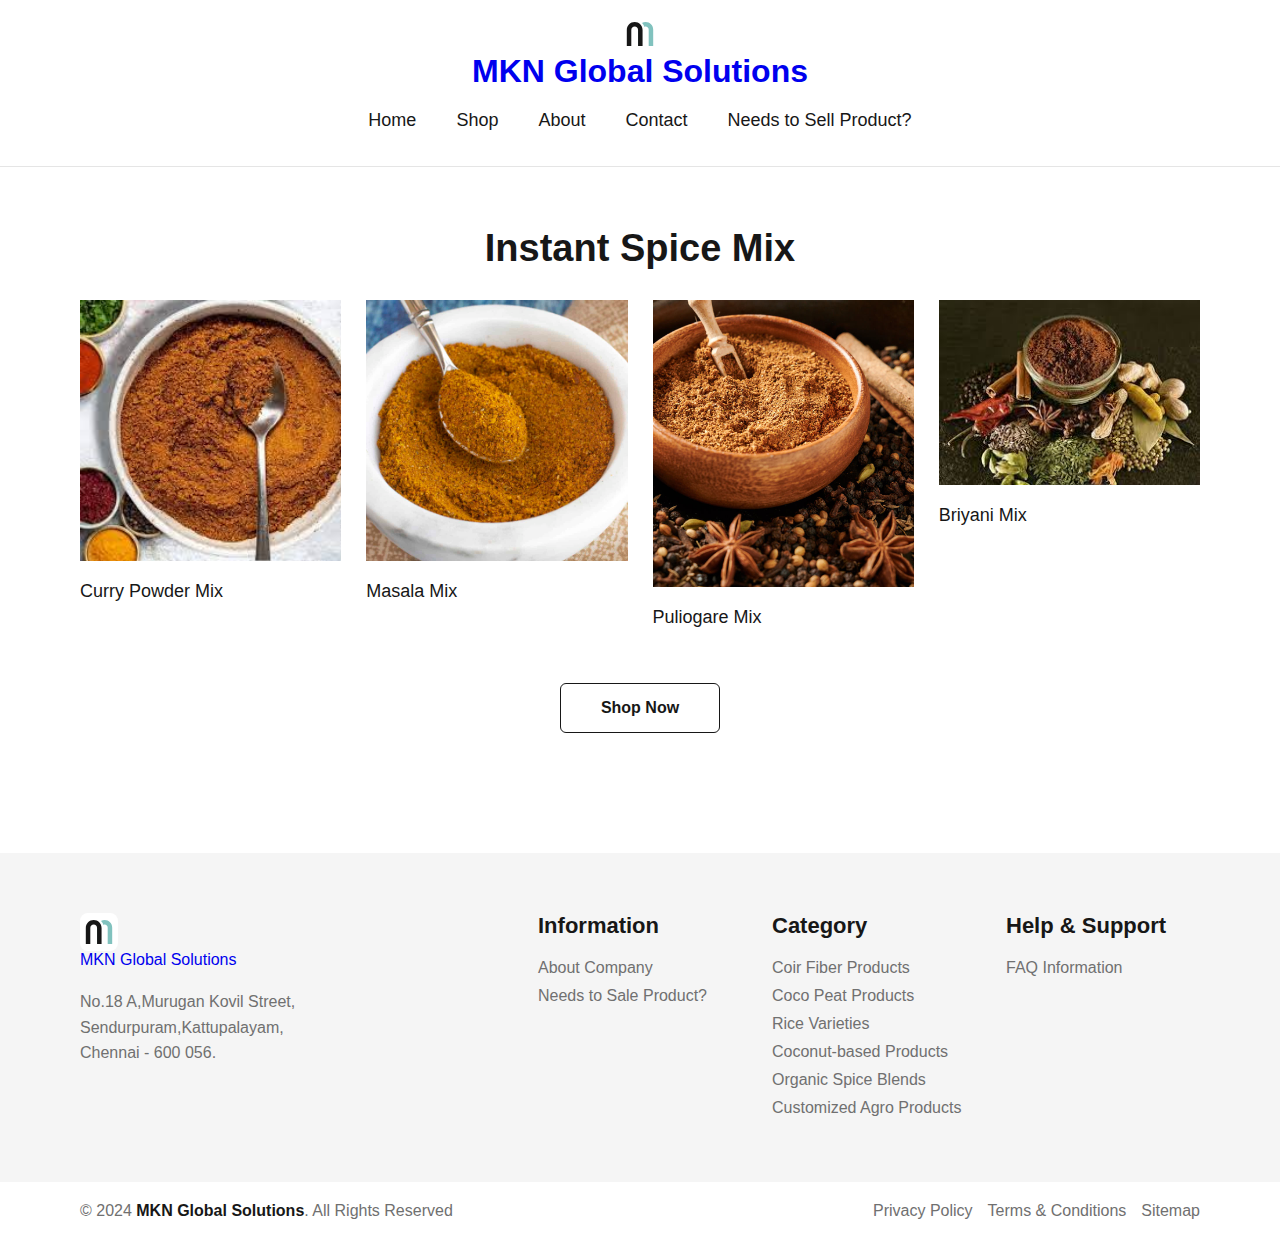
<file: Products/spicemix.html>
<!DOCTYPE html>
<html lang="en">
<head>
  <meta charset="UTF-8">
  <meta name="viewport" content="width=device-width, initial-scale=1.0">
  <title>Product Cards</title>
  <link rel="stylesheet" href="../assets/css/style.css">
</head>
<body>
  <header class="header">
    <a href="#" class="logo">
          <center>  <img src="../favicon.svg" alt="MKN logo"><h1>MKN Global Solutions</h1></center>
          </a>
    <ul class="navbar-list">
      <li>
        <a class='navbar-link' href='../index.html'>Home</a>
      </li>
      <li>
        <a href="#" class="navbar-link">Shop</a>
      </li>
      <li>
        <a href="#" class="navbar-link">About</a>
      </li>
      <li>
        <a class='navbar-link' href='../contact.html'>Contact</a>
      </li>
      <li>
        <a class='navbar-link' href='../sell.html'>Needs to Sell Product?</a>
      </li>
    </ul>
  </header>

  <section class="section product">
    <div class="container">
      <h2 class="h2 section-title">Instant Spice Mix</h2>
      <ul class="product-list">
        <li>
          <div class="product-card">
            <figure class="card-banner">
              <a href="#">
                <img src="../assets/images/masala-1.jpg" alt="Coir Fiber Brush" loading="lazy"width="510" height="600"
                class="w-100">
              </a>
              
            </figure>
            <div class="card-content">
              <h3 class="h4 card-title">
                <a href="#">Curry Powder Mix</a>
              </h3>
              
            </div>
          </div>
        </li>

        <li>
          <div class="product-card">
            <figure class="card-banner">
              <a href="#">
                <img src="../assets/images/masala.jpg" alt="Coir Fiber Brush" loading="lazy" width="510" height="600"
                  class="w-100">
              </a>
            </figure>
            <div class="card-content">
              <h3 class="h4 card-title">
                <a href="#">Masala Mix</a>
              </h3>
              
            </div>
          </div>
        </li>

        <li>
          <div class="product-card">
            <figure class="card-banner">
              <a href="#">
                <img src="../assets/images/masala - 3.jpg" alt="Coir Fiber Brush" loading="lazy"width="510" height="600"
                class="w-100">
              </a>
            </figure>
            <div class="card-content">
              <h3 class="h4 card-title">
                <a href="#">Puliogare Mix</a>
              </h3>

            </div>
          </div>
        </li>

        <li>
          <div class="product-card">
            <figure class="card-banner">
              <a href="#">
                <img src="../assets/images/masala-4.jpg" alt="Coir Fiber Brush" loading="lazy"width="510" height="600"
                class="w-100">
              </a>
              
            </figure>
            <div class="card-content">
              <h3 class="h4 card-title">
                <a href="#">Briyani Mix</a>
              </h3>
              
            </div>
          </div>
        </li>
        
        <button id="shopNowBtn" class="btn btn-outline">Shop Now</button>

        <script>
          document.getElementById("shopNowBtn").addEventListener("click", function() {
            window.location.href = "../product_form.html"; 
          });
        </script>
        
    </div>
  </section>

  <footer class="footer">
    <div class="footer-top">
      <div class="container">
        <div class="footer-brand">
          <a href="#" class="logo">
            <img src="../favicon.svg" alt="MKN logo">MKN Global Solutions
          </a>
          <p class="footer-text">
            No.18 A,Murugan Kovil Street,<br>
            Sendurpuram,Kattupalayam,<br>
            Chennai - 600 056.<br>
          </p>
        </div>
        <ul class="footer-list">
          <li>
            <p class="footer-list-title">Information</p>
          </li>
          <li>
            <a href="#" class="footer-link">About Company</a>
          </li>
          <li>
            <a href="#" class="footer-link">Needs to Sale Product?</a>
          </li>
        </ul>
        <ul class="footer-list">
          <li>
            <p class="footer-list-title">Category</p>
          </li>
          <li>
            <a href="#" class="footer-link">Coir Fiber Products </a>
          </li>
          <li>
            <a href="#" class="footer-link">Coco Peat Products</a>
          </li>
          <li>
            <a href="#" class="footer-link">Rice Varieties</a>
          </li>
          <li>
            <a href="#" class="footer-link">Coconut-based Products</a>
          </li>
          <li>
            <a href="#" class="footer-link">Organic Spice Blends</a>
          </li>
          <li>
            <a href="#" class="footer-link">Customized Agro Products</a>
          </li>
        </ul>
        <ul class="footer-list">
          <li>
            <p class="footer-list-title">Help & Support</p>
          </li>
          <li>
            <a href="#" class="footer-link">FAQ Information</a>
          </li>
        </ul>
      </div>
    </div>
    <div class="footer-bottom">
      <div class="container">
        <p class="copyright">
          &copy; 2024 <a href="#">MKN Global Solutions</a>. All Rights Reserved
        </p>
        <ul class="footer-bottom-list">
          <li>
            <a href="#" class="footer-bottom-link">Privacy Policy</a>
          </li>
          <li>
            <a href="#" class="footer-bottom-link">Terms & Conditions</a>
          </li>
          <li>
            <a href="#" class="footer-bottom-link">Sitemap</a>
          </li>
        </ul>
      </div>
    </div>
  </footer>

</body>
</html>
</file>
<file: assets/css/style.css>
:root {

  --middle-blue-green: hsl(176, 35%, 63%);
  --sonic-silver: hsl(0, 0%, 44%);
  --eerie-black: hsl(0, 0%, 9%);
  --ocean-green: hsl(148, 45%, 58%);
  --candy-pink: hsl(356, 65%, 63%);
  --cultured: hsl(0, 0%, 96%);
  --white: hsl(0, 0%, 100%);
  --black: hsl(0, 0%, 0%);

  

  --ff-jost: "Jost", sans-serif;

  --fs-1: 2.5rem;
  --fs-2: 1.75rem;
  --fs-3: 1.625rem;
  --fs-4: 1.5rem;
  --fs-5: 1.375rem;
  --fs-6: 1.25rem;
  --fs-7: 1.125rem;
  --fs-8: 0.938rem;
  --fs-9: 0.875rem;
  --fs-10: 0.813rem;

  --fw-500: 500;
  --fw-600: 600;

  --transition-1: 0.25s ease;
  --transition-2: 0.75s ease;
  --cubic-out: cubic-bezier(0.51, 0.03, 0.64, 0.28);
  --cubic-in: cubic-bezier(0.33, 0.85, 0.56, 1.02);

  --section-padding: 60px;

}


*, *::before, *::after {
  margin: 0;
  padding: 0;
  box-sizing: border-box;
}

li { list-style: none; }

body {
  background: var(--white);
  padding-block: 0;
  margin-block: 0; 
}

a { text-decoration: none; }

a,
img,
span,
input,
button,
ion-icon { display: block; }

input,
button {
  background: none;
  border: none;
  font: inherit;
}

button {
  text-align: left;
  cursor: pointer;
}

input {
  width: 100%;
  outline-color: var(--middle-blue-green);
}

img { height: auto; }

ion-icon { pointer-events: none; }

html {
  font-family: var(--ff-jost);
  color: var(--sonic-silver);
  scroll-behavior: smooth;
}

body {
  background: var(--white);
  padding-block: 70px;
}

.container { padding-inline: 15px; }

a,
button { transition: var(--transition-1); }

h3 > a { color: inherit; }

.h1,
.h2,
.h3,
.h4 {
  color: var(--eerie-black);
  font-weight: var(--fw-600);
}

.h1 {
  font-size: var(--fs-1);
  line-height: 1;
}

.h2 { font-size: var(--fs-2); }

.h3 { font-size: var(--fs-6); }

.h4 {
  font-size: var(--fs-7);
  font-weight: var(--fw-500);
}

.btn {
  background: var(--background, var(--eerie-black));
  color: var(--color, var(--white));
  font-weight: var(--fw-600);
  height: var(--height, 60px);
  padding-inline: 50px;
  border: 1px solid var(--border-color, var(--eerie-black));
  border-radius: 6px;
  display: flex;
  justify-content: center;
  align-items: center;
}

.btn-primary:is(:hover, :focus) {
  --background: var(--white);
  --color: var(--eerie-black);
  --border-color: var(--eerie-black);
}

.btn-secondary {
  --height: 50px;
  --background: var(--white);
  --color: var(--eerie-black);
  --border-color: var(--white);
}

.btn-secondary:is(:hover, :focus) {
  --background: var(--eerie-black);
  --color: var(--white);
  --border-color: var(--eerie-black);
}

.btn-outline {
  --height: 50px;
  --background: var(--white);
  --color: var(--eerie-black);
  --border-color: var(--eerie-black);
  padding-inline: 40px;
}

.btn-outline:is(:hover, :focus) {
  --background: var(--eerie-black);
  --color: var(--white);
  --border-color: var(--eerie-black);
}

.section { padding-block: var(--section-padding); }

.w-100 { width: 100%; }

.section-title {
  text-align: center;
  margin-bottom: 30px;
}

.custom-btn {
  font-size: 14px;
  padding: 5px 5px;
}



.header.active {
  position: fixed;
  
}

.header .container {
  display: flex;
  justify-content: space-between;
  align-items: center;
}

.nav-open-btn {
  display: flex;
  flex-direction: column;
  gap: 4px;
  padding: 8px;
}

.nav-open-btn span {
  width: 20px;
  height: 2px;
  background: var(--black);
  transition: var(--transition-1);
}

.nav-open-btn span:nth-child(2) {
  transform: scaleX(0.5);
  transform-origin: right;
}

.nav-open-btn:is(:hover, :focus) span:nth-child(2) { transform: scaleX(1); }

.header-actions {
  background: var(--white);
  position: fixed;
  bottom: 0;
  left: 0;
  width: 100%;
  display: flex;
  justify-content: space-evenly;
  align-items: center;
  gap: 5px;
  padding-block: 16px 10px;
  box-shadow: 0 -2px 20px hsla(0, 0%, 0%, 0.1);
  z-index: 1;
}

.header-action-btn {
  position: relative;
  width: 50px;
  text-align: center;
}


.header-action-btn ion-icon {
  margin-inline: auto;
  font-size: 22px;
  margin-bottom: 3px;
}

.header-action-label {
  color: var(--sonic-silver);
  font-size: var(--fs-10);
  transition: var(--transition-1);
}

.header-action-btn:is(:hover, :focus) .header-action-label { color: var(--eerie-black); }

.header-action-btn .btn-badge {
  position: absolute;
  top: -5px;
  right: 0;
  background: var(--background, var(--eerie-black));
  width: 20px;
  height: 20px;
  display: grid;
  place-items: center;
  line-height: 0;
  font-size: 13px;
  color: var(--white);
  border-radius: 50%;
}

.header-action-btn .btn-badge.green { --background: var(--middle-blue-green); }

.navbar {
  background: var(--white);
  position: fixed;
  top: 0;
  right: -300px;
  max-width: 300px;
  width: 100%;
  height: 100%;
  padding: 30px 25px;
  z-index: 3;
  visibility: hidden;
  transition: 0.25s var(--cubic-out);
}

.navbar.active {
  visibility: visible;
  transform: translateX(-300px);
  transition: 0.5s var(--cubic-in);
}


.nav-close-btn ion-icon { font-size: 23px; }

.navbar-link {
  padding-block: 10px;
  color: var(--eerie-black);
}

.navbar-list > li:not(:last-child) { border-bottom: 1px solid var(--cultured); }

.overlay {
  position: fixed;
  inset: 0;
  background: var(--black);
  opacity: 0;
  pointer-events: none;
  transition: var(--transition-1);
  z-index: 2;
}

.overlay.active {
  opacity: 0.7;
  pointer-events: all;
}

.navbar-btn {
  background-color: black;
  color: white;
  border: none;
  border-radius: 20px;
  padding: 8px 16px;
  cursor: pointer;
  transition: background-color 0.3s ease; 
}

.navbar-btn:hover {
  background-color: #333; /* Change the background color on hover */
}



.hero {
  background-repeat: no-repeat;
  background-size: cover;
  background-position: left;
  width: 100%;
  min-height: 80vh;
  display: flex;
  align-items: center;
  padding-block: 0; /* Remove top padding */
}

.hero .container { width: 100%; }

.hero-subtitle {
  color: var(--eerie-black);
  font-size: var(--fs-4);
  font-weight: var(--fw-600);
  margin-bottom: 20px;
}

.hero-title {
  margin-bottom: 35px;
  max-width: 12ch;
}


.service { padding-block: 45px; }

.service-list {
  display: flex;
  flex-wrap: wrap;
  justify-content: center;
  align-items: center;
  gap: 40px;
}

.service-item {
  max-width: 235px;
  width: 100%;
  display: flex;
  justify-content: flex-start;
  align-items: center;
  gap: 20px;
}

.service-item-icon { width: 45px; }

.service-item-icon img { margin-inline: auto; }

.service-item-title {
  color: var(--eerie-black);
  font-size: var(--fs-7);
  font-weight: var(--fw-600);
}

.category { padding-top: 0; }

.category-list {
  display: flex;
  flex-wrap: wrap;
  justify-content: center;
  align-items: center;
  gap: 30px;
}

.category-item {
  width: 100%;
  position: relative;
}

.category-banner {
  background: var(--cultured);
  aspect-ratio: 2 / 2.35;
  overflow: hidden;
}

.category-banner img {
  height: 100%;
  object-fit: cover;
  transition: var(--transition-2);
}

.category-item:hover .category-banner img { transform: scale(1.05); }

.category-item .btn {
  position: absolute;
  bottom: 30px;
  left: 50%;
  transform: translateX(-50%);
  width: max-content;
  padding-inline: 30px;
}


.filter-list {
  display: flex;
  flex-wrap: wrap;
  justify-content: center;
  align-items: center;
  gap: 10px 20px;
  margin-bottom: 50px;
}

.filter-btn {
  color: inherit;
  font-size: var(--fs-7);
  font-weight: var(--fw-500);
}

.filter-btn.active { color: var(--eerie-black); }

.product-list {
  display: flex;
  flex-wrap: wrap;
  justify-content: center;
  gap: 50px 25px;
  margin-bottom: 60px;
}

.product-card .card-banner {
  position: relative;
  margin-bottom: 20px;
}

.product-card .card-badge {
  background: var(--eerie-black);
  color: var(--white);
  position: absolute;
  top: 0;
  left: 0;
  font-size: var(--fs-9);
  font-weight: var(--fw-500);
  padding: 3px 10px;
}

.product-card .card-badge.red { background: var(--candy-pink); }

.product-card .card-badge.green { background: var(--ocean-green); }

.product-card .card-actions {
  display: flex;
  height: 45px;
}

.product-card .card-action-btn {
  border: 1px solid var(--cultured);
  display: flex;
  justify-content: center;
  align-items: center;
  gap: 8px;
  background: var(--white);
  color: var(--eerie-black);
}

.product-card .card-action-btn:is(:hover, :focus) { border-color: var(--eerie-black); }

.product-card .cart-btn {
  flex-grow: 1;
  background: var(--eerie-black);
  color: var(--white);
  border-color: var(--eerie-black);
}

.product-card .cart-btn:is(:hover, :focus) {
  background: var(--white);
  color: var(--eerie-black);
}

.product-card .card-action-btn ion-icon { font-size: 20px; }

.product-card .card-title { margin-bottom: 5px; }

.product-card .card-price {
  color: var(--eerie-black);
  font-size: var(--fs-8);
  font-weight: var(--fw-500);
}

.product-card .card-price data:not(:first-child) {
  color: var(--sonic-silver);
  margin-left: 5px;
  text-decoration: line-through;
}

.product .btn { margin-inline: auto; }


.newsletter { padding-bottom: 120px; }

.newsletter-card {
  background-color: var(--cultured);
  background-repeat: no-repeat;
  background-size: cover;
  background-position: left;
  padding: 80px 15px;
  text-align: center;
}

.newsletter-card .card-title {
  color: var(--eerie-black);
  font-size: var(--fs-3);
  font-weight: var(--fw-500);
  line-height: 1.2;
  margin-bottom: 30px;
}

.newsletter-card .card-text { margin-bottom: 30px; }

.newsletter-card .input-wrapper {
  position: relative;
  margin-bottom: 20px;
}

.newsletter-card .input-field {
  background: var(--white);
  height: 60px;
  padding-inline: 50px 20px;
  border-radius: 6px;
}

.newsletter-card .input-wrapper ion-icon {
  font-size: 18px;
  position: absolute;
  top: 50%;
  left: 25px;
  transform: translateY(-50%);
}

.newsletter-card .btn { gap: 10px; }


.footer-top {
  background: var(--cultured);
  padding-block: var(--section-padding);
}

.footer-top .container {
  display: flex;
  flex-wrap: wrap;
  justify-content: space-between;
  gap: 40px;
}

.footer .logo { margin-bottom: 20px; }

.footer-text {
  line-height: 1.6;
  margin-bottom: 20px;
}

.social-list {
  display: flex;
  justify-content: flex-start;
  align-items: center;
  gap: 10px;
}

.social-link {
  color: var(--eerie-black);
  font-size: 18px;
  width: 35px;
  height: 35px;
  border: 1px solid var(--sonic-silver);
  display: grid;
  place-items: center;
  border-radius: 50%;
}

.social-link:is(:hover, :focus) {
  background: var(--eerie-black);
  color: var(--white);
  border-color: var(--eerie-black);
}

.footer-list { width: 100%; }

.footer-list-title {
  color: var(--eerie-black);
  font-size: var(--fs-5);
  font-weight: var(--fw-600);
  margin-bottom: 15px;
}

.footer-link {
  position: relative;
  color: inherit;
  padding-block: 5px;
}

.footer-link:is(:hover, :focus) {
  color: var(--eerie-black);
  transform: translateX(15px);
}

.footer-link::before {
  content: "";
  position: absolute;
  top: 50%;
  left: -15px;
  transform: translateY(-50%) scale(var(--scale, 0));
  transform-origin: right;
  background: var(--sonic-silver);
  width: 10px;
  height: 2px;
  transition: var(--transition-1);
}

.footer-link:is(:hover, :focus)::before { --scale: 1; }

.footer-bottom { padding-block: 20px; }

.footer-bottom a { color: inherit; }

.copyright {
  margin-bottom: 15px;
  text-align: center;
}

.copyright a {
  display: inline-block;
  color: var(--eerie-black);
  font-weight: var(--fw-600);
}

.footer-bottom-list {
  display: flex;
  flex-wrap: wrap;
  justify-content: center;
  align-items: center;
  gap: 5px 15px;
  margin-bottom: 15px;
}

.footer-bottom-link:is(:hover, :focus) { color: var(--eerie-black); }

@media (min-width: 480px) {

  :root {

    --fs-1: 3rem;
    --fs-2: 2rem;

  }

  .category-list > li { width: calc(50% - 15px); }

  .product-list > li { width: calc(50% - 12.5px); }

  .footer-brand { width: 100%; }

  .footer-text { max-width: 470px; }

  .footer-list { width: calc(50% - 20px); }

}


@media (min-width: 580px) {

  :root {

    --fs-1: 3.75rem;
    --fs-2: 2.375rem;
    --fs-3: 2.25rem;

  }


  .container {
    max-width: 550px;
    margin-inline: auto;
  }

}


@media (min-width: 768px) {

  .container { max-width: 700px; }


  .hero {
    background-position: center;
    min-height: 800px;
  }


  .newsletter-card > * {
    max-width: 480px;
    margin-inline: auto;
  }

  .newsletter-card .card-form { position: relative; }

  .newsletter-card .input-wrapper { margin-bottom: 0; }

  .newsletter-card .btn {
    position: absolute;
    top: 0;
    right: 0;
    bottom: 0;
    width: max-content;
    padding-inline: 35px;
    border-radius: 0 6px 6px 0;
  }

  .footer-list { width: calc(33.33% - 26.66px); }

  .copyright,
  .footer-bottom-list { margin-bottom: 0; }

  .footer-bottom .container {
    display: flex;
    flex-wrap: wrap;
    justify-content: center;
    align-items: center;
    gap: 25px 50px;
  }

}

@media (min-width: 992px) {



  :root {


    --fs-1: 5rem;

  }

  body { padding-block: 0; }

  .container { max-width: 950px; }



  /**
   * HEADER
   */

  .header {
    position: relative;
    padding-block: 15px;
    border-bottom: 1px solid hsla(0, 0%, 0%, 0.1);

  }

  .header.active {
    position: relative;
    box-shadow: none;
  }

  .header .container {
    display: grid;
    grid-template-columns: repeat(3, 1fr);
    align-items: center;
  }

  .header-search {
    display: block;
    position: relative;
    width: max-content;
  }

  .header-search .input-field {
    border: 1px solid hsla(0, 0%, 0%, 0.1);
    width: 280px;
    padding: 12px 30px;
    border-radius: 6px;
    transition: var(--transition-1);
  }

  .header-search .input-field:focus { outline: 1px solid var(--eerie-black); }

  .header-search .search-btn {
    position: absolute;
    top: 50%;
    right: 15px;
    transform: translateY(-50%);
    font-size: 20px;
    color: var(--eerie-black);
  }

  .header-search .search-btn ion-icon { --ionicon-stroke-width: 30px; }

  .header .logo { margin-inline: auto; }

  .nav-open-btn,
  .header-action-btn:nth-child(2),
  .navbar-top,
  .overlay { display: none; }

  .header-actions {
    all: unset;
    display: flex;
    justify-content: flex-end;
    align-items: center;
    gap: 15px;
  }

  .navbar {
    all: unset;
    position: absolute;
    top: calc(100% + 1px);
    left: 0;
    width: 100%;
    background: var(--white);
  }

  .header.active .navbar {
    position: fixed;
    top: 0;
    box-shadow: 0 2px 20px hsla(0, 0%, 0%, 0.1);
  }

  .navbar-list {
    display: flex;
    justify-content: center;
    align-items: center;
    gap: 40px;
  }

  .navbar-list > li:not(:last-child) { border-bottom: none; }

  .navbar-link {
    font-size: var(--fs-7);
    font-weight: var(--fw-500);
    padding-block: 20px;
  }

  .navbar-link:is(:hover, :focus) { color: var(--middle-blue-green); }



  /**
   * CATEGORY
   */

  .category-list > li:not(:first-child, :nth-child(2)) { width: calc(25% - 22.5px); }



  /**
   * PRODUCT
   */

  .product-list > li { width: calc(33.33% - 16.66px); }

  .product-card .card-actions {
    position: absolute;
    bottom: 20px;
    left: 20px;
    right: 20px;
    transform: translateY(100px);
    visibility: hidden;
    transition: var(--transition-1);
  }

  .product-card .card-banner { overflow: hidden; }

  .product-card .card-banner:hover .card-actions {
    visibility: visible;
    transform: translateY(0);
  }

  .product-card .card-action-btn:first-child { border-radius: 6px 0 0 6px; }

  .product-card .card-action-btn:last-child { border-radius: 0 6px 6px 0; }





  .newsletter-card .card-form { max-width: 650px; }

}

@media (min-width: 1200px) {


  :root {


    --fs-1: 6.25rem;

  }

  .container { max-width: 1150px; }


  .header-search .input-field { width: 350px; }

  .product-list > li { width: calc(25% - 18.75px); }

  .footer-brand { width: calc(40% - 30px); }

  .footer-text { max-width: 340px; }

  .footer-list { width: calc(20% - 30px); }

  .footer-bottom .container { justify-content: space-between; }

}
</file>
